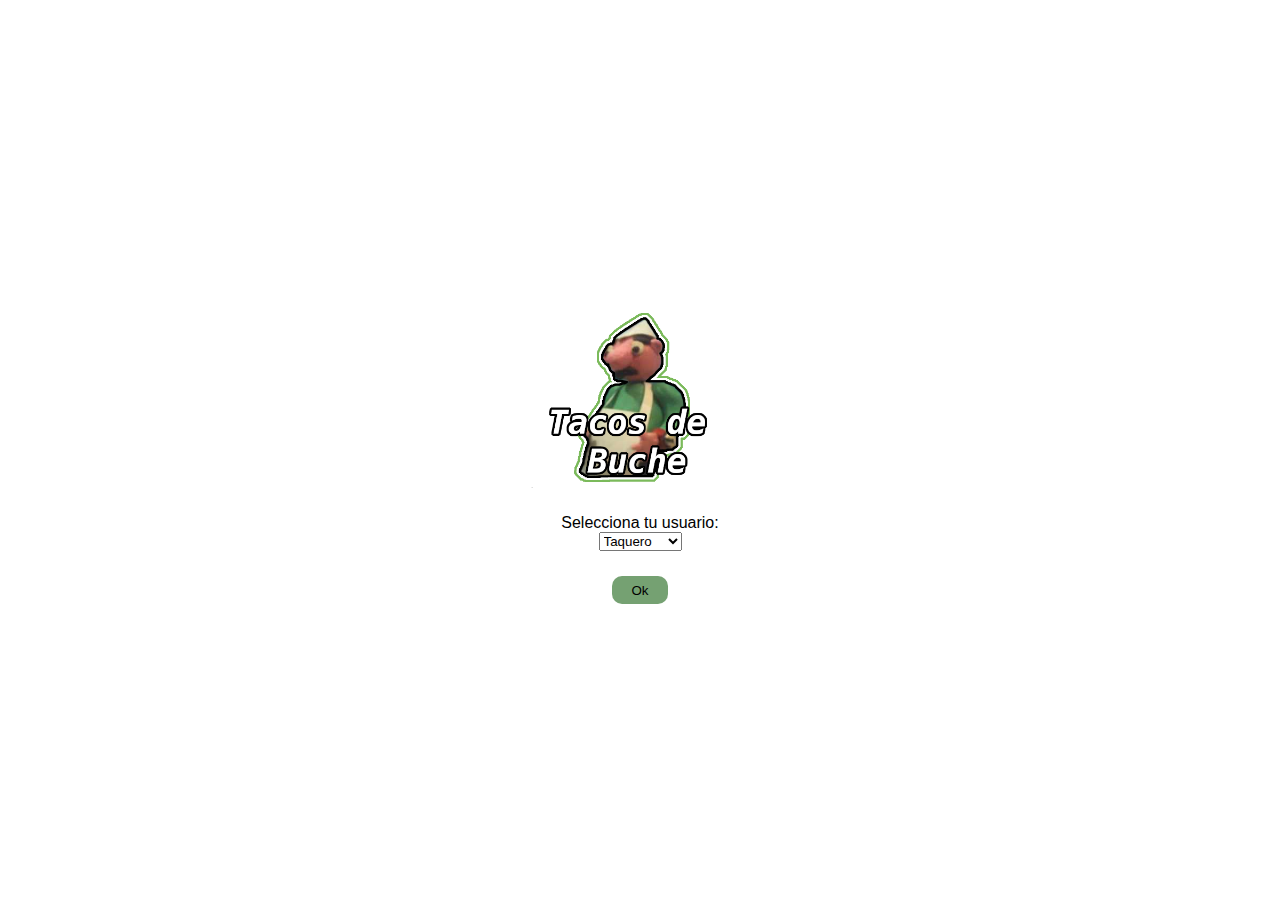
<file: index.html>
<!DOCTYPE html>
<html lang="es">
<head>
    <meta charset="UTF-8">
    <title>Taquería</title>
    <link rel="stylesheet" href="./statics/css/login.css">
    <script src="./dynamics/js/functions.js"></script>
    <script src="./dynamics/js/user.js"></script>
</head>
<body>
    <div class="selectUser">
        <img src="./statics/media/taquitos.png" alt="tacos-de-buche" id="tacosLogo">
        <label for="selectUser">Selecciona tu usuario:</label>
        <select name="user" id="selectUser">
            <option value="taquero">Taquero</option>
            <option value="comensal">Comensal</option>
        </select>
        <button id="sendUser-btn">Ok</button>
    </div>
</body>
</html>
</file>
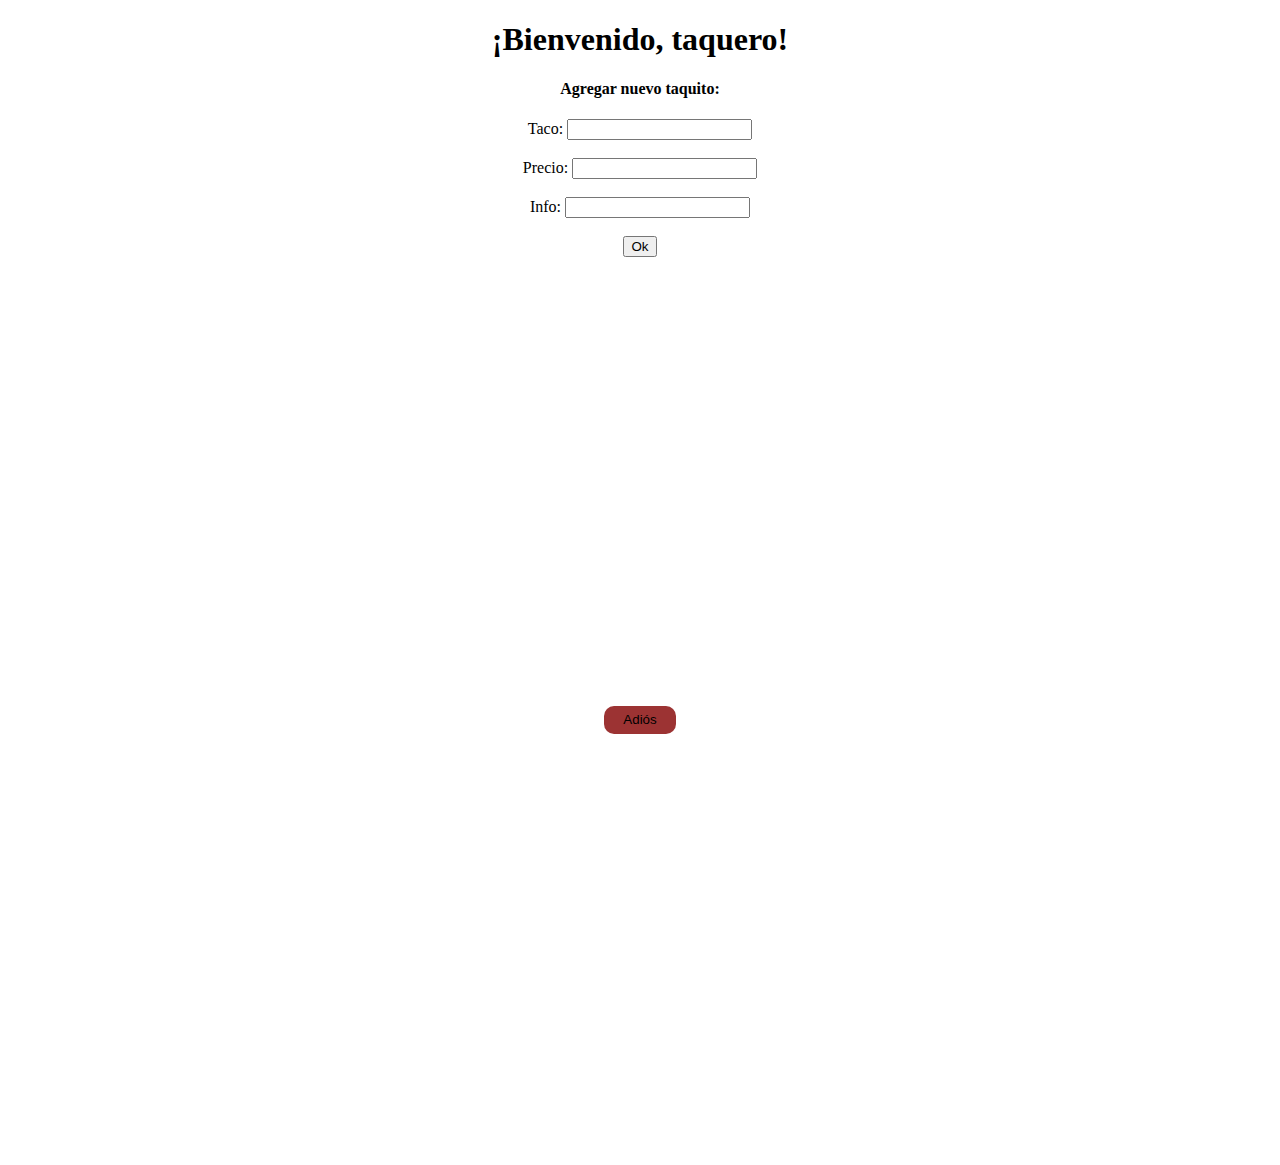
<file: statics/templates/taquero.html>
<!DOCTYPE html>
<html lang="es">
<head>
    <meta charset="UTF-8">
    <title>Taquero</title>
    <link rel="stylesheet" href="./../css/taquero.css">
    <script src="./../../dynamics/js/taquero.js"></script>
    <script src="./../../dynamics/js/functions.js"></script>
</head>
<body>
    <div align="center">
        <h1>¡Bienvenido, taquero!</h1>
        <h4>Agregar nuevo taquito:</h4>
        <form id="form-taquero">
            <label for="nombre">Taco:</label>
                <input type="text" name="nombre" id="nombre">
            <br><br>
            <label for="precio">Precio:</label>
                <input type="number" name="precio" id="precio">
            <br><br>
            <label for="info">Info:</label>
                <input type="text" name="info" id="info">
            <br><br>
            <button id="submit">Ok</button>
        </form>
    </div>

    <div id="options">
        <button id="logOut">Adiós</button>
    </div>
</body>
</html>
</file>
<file: statics/css/login.css>
@keyframes pulse {
    0% {
      transform: scale(1);
    }
    50% {
      transform: scale(1.10);
    }
    100% {
      transform: scale(1);
    }
}

html,body{
    margin: 0;
    padding: 0;
    height: 100%;
    width: 100%;
    font-family: 'Trebuchet MS', sans-serif;
}

.selectUser{
    display: flex;
    flex-direction: column;
    justify-content: center;
    align-items: center;
    height: 100vh;
}

#tacosLogo{
    width: 20%;
    animation: pulse 4s ease infinite;
    margin-bottom: 2%;
}

#sendUser-btn{
    border: none;
    padding-left: 1.5%;
    padding-top: 0.5%;
    padding-bottom: 0.5%;
    padding-right: 1.5%;
    margin-top: 2%;
    border-radius: 10px;
    background-color: rgb(117, 161, 114);
}

#sendUser-btn:hover{
    background-color: rgb(84, 117, 82);
    scale: 0.95;
}
</file>
<file: statics/css/taquero.css>
#options{
    display: flex;
    flex-direction: column;
    justify-content: center;
    align-items: center;
    height: 100vh;
}

#logOut{
    margin-top: 2%;
    border: none;
    padding-left: 1.5%;
    padding-top: 0.5%;
    padding-bottom: 0.5%;
    padding-right: 1.5%;
    margin-top: 2%;
    border-radius: 10px;
    background-color: rgb(156, 51, 51);
}
#logOut:hover{
    background-color: rgb(116, 47, 47);
    scale: 0.95;
}
</file>
